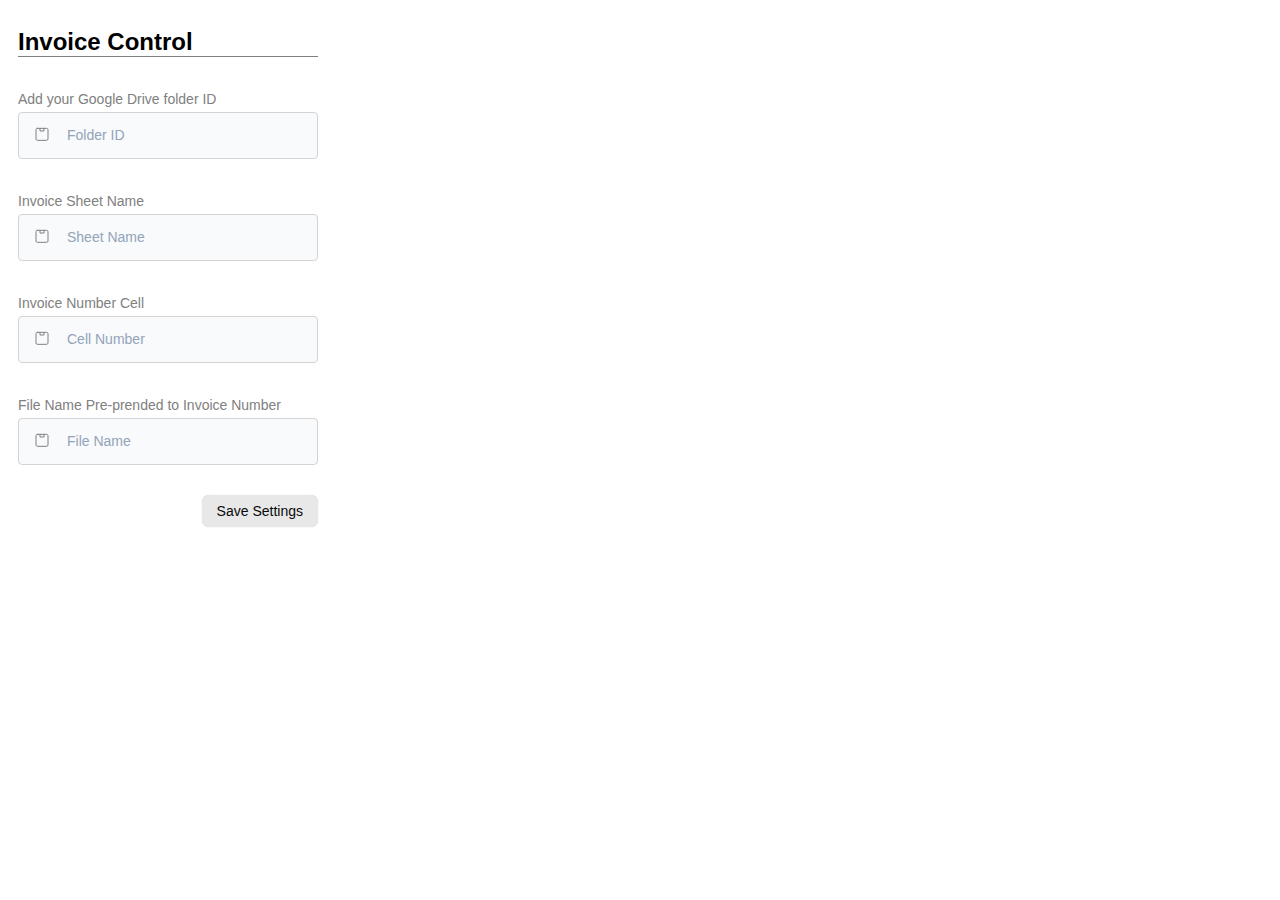
<file: popup/popup.html>
<!DOCTYPE html>
<html>
	<head>
		<title>Invoice Control</title>
		<link rel="stylesheet" href="popup.css" />
	</head>
	<body>
		<!-- Profile information -->
		<section class="user">
			<div id="user-info"></div>
		</section>

		<!-- Invoice configuration -->
		<section class="config">
			<h2>Invoice Control</h2>

			<div>
				<p>Add your Google Drive folder ID</p>
				<div class="group">
					<svg
						width="48"
						height="48"
						viewBox="0 0 24 24"
						fill="none"
						xmlns="http://www.w3.org/2000/svg"
						stroke="#808080"
						stroke-width="1.5"
						stroke-linecap="round"
						stroke-linejoin="round"
						class="icon"
					>
						<path
							d="M5 2H19C20.1046 2 21 2.89543 21 4V18C21 19.1046 20.1046 20 19 20H5C3.89543 20 3 19.1046 3 18V4C3 2.89543 3.89543 2 5 2Z"
						/>
						<path d="M9 2V6H15V2" />
					</svg>

					<input id="folder-input" class="input" type="text" placeholder="Folder ID" />
				</div>
			</div>

			<div>
				<p>Invoice Sheet Name</p>
				<div class="group">
					<svg
						width="48"
						height="48"
						viewBox="0 0 24 24"
						fill="none"
						xmlns="http://www.w3.org/2000/svg"
						stroke="#808080"
						stroke-width="1.5"
						stroke-linecap="round"
						stroke-linejoin="round"
						class="icon"
					>
						<path
							d="M5 2H19C20.1046 2 21 2.89543 21 4V18C21 19.1046 20.1046 20 19 20H5C3.89543 20 3 19.1046 3 18V4C3 2.89543 3.89543 2 5 2Z"
						/>
						<path d="M9 2V6H15V2" />
					</svg>

					<input id="sheet-input" class="input" type="text" placeholder="Sheet Name" />
				</div>
			</div>
			
			<div>
				<p>Invoice Number Cell</p>
				<div class="group">
					<svg
						width="48"
						height="48"
						viewBox="0 0 24 24"
						fill="none"
						xmlns="http://www.w3.org/2000/svg"
						stroke="#808080"
						stroke-width="1.5"
						stroke-linecap="round"
						stroke-linejoin="round"
						class="icon"
					>
						<path
							d="M5 2H19C20.1046 2 21 2.89543 21 4V18C21 19.1046 20.1046 20 19 20H5C3.89543 20 3 19.1046 3 18V4C3 2.89543 3.89543 2 5 2Z"
						/>
						<path d="M9 2V6H15V2" />
					</svg>

					<input id="cell-input" class="input" type="text" placeholder="Cell Number" />
				</div>
			</div>
			
			<div>
				<p>File Name Pre-prended to Invoice Number</p>
				<div class="group">
					<svg
						width="48"
						height="48"
						viewBox="0 0 24 24"
						fill="none"
						xmlns="http://www.w3.org/2000/svg"
						stroke="#808080"
						stroke-width="1.5"
						stroke-linecap="round"
						stroke-linejoin="round"
						class="icon"
					>
						<path
							d="M5 2H19C20.1046 2 21 2.89543 21 4V18C21 19.1046 20.1046 20 19 20H5C3.89543 20 3 19.1046 3 18V4C3 2.89543 3.89543 2 5 2Z"
						/>
						<path d="M9 2V6H15V2" />
					</svg>

					<input id="filename-input" class="input" type="text" placeholder="File Name" />
				</div>
			</div>

			<!-- <div>
				<p>Add the email <span style="font-weight: bold">sending from</span>.</p>
				<div class="group">
					<svg
						stroke="currentColor"
						stroke-width="1.5"
						viewBox="0 0 64 64"
						xmlns="http://www.w3.org/2000/svg"
						fill="none"
						stroke="#000000"
						class="icon"
						width="48"
					>
						<polygon points="56 20 32 12 8 20 8 52 56 52 56 20" />
						<polyline points="48 28 32 36 16 28" />
					</svg>

					<input id="sender-input" class="input" type="text" placeholder="Sender" />
				</div>
			</div> -->

			<!-- <div>
				<p>Add the email <span style="font-weight: bold">sending to</span>.</p>
				<div class="group">
					<svg
						stroke="currentColor"
						stroke-width="1.5"
						viewBox="0 0 64 64"
						xmlns="http://www.w3.org/2000/svg"
						fill="none"
						stroke="#000000"
						class="icon"
						width="48"
					>
						<polygon points="56 20 32 12 8 20 8 52 56 52 56 20" />
						<polyline points="48 28 32 36 16 28" />
					</svg>

					<input id="receiver-input" class="input" type="text" placeholder="Receiver" />
				</div>
			</div> -->

			<!-- <div>
				<p>Keep this box checked if you wish to automatically email the pdf after export.</p>
				<div class="checkbox-wrapper">
					<input id="email-checkbox" name="checkbox" type="checkbox" />
					<label class="terms-label" for="email-checkbox">
						<svg xmlns="http://www.w3.org/2000/svg" fill="none" viewBox="0 0 200 200" class="checkbox-svg">
							<mask fill="white" id="path-1-inside-1_476_5-37">
								<rect height="200" width="200"></rect>
							</mask>
							<rect
								mask="url(#path-1-inside-1_476_5-37)"
								stroke-width="20"
								class="checkbox-box"
								height="200"
								width="200"
							></rect>
							<path stroke-width="7.5" d="M52 111.018L76.9867 136L149 64" class="checkbox-tick"></path>
						</svg>
						<span class="label-text">Send Email</span>
					</label>
				</div>
			</div> -->
		</section>

		<section class="save">
			<button id="save-button">Save Settings</button>
		</section>

		<section>
			<div class="notify success">Success</div>
			<div class="notify failed">Failed, please try again</div>
		</section>

		<!-- <div class="cell-input" tabindex="0" role="textbox" contenteditable="true" docs-unhandledkeys="" dir="ltr">Invioce: 60<br></div> -->

		<!-- Scripts -->
		<script src="popup.js"></script>
	</body>
</html>
</file>
<file: popup/popup.css>
/* Gobal popup styles */
* {
	font-family: Arial, "Trebuchet MS", "Lucida Sans Unicode", "Lucida Grande", "Lucida Sans", Arial, sans-serif;
	/* font-family: Verdana, Geneva, Tahoma, sans-serif; */
}

body {
	width: 300px;
	padding: 0 10px;
	padding-bottom:10px;
}

p,
div,
span,
button,
input,
select,
textarea {
	font-size: 14px;
}

h2 {
	border-bottom: 1px solid grey;
}

img {
	border-radius: 100%;
}

/* User details section */
#user-info {
	display: flex;
}

#user-info .user-info--img,
#user-info .user-info--img img {
	width: 60px;
}

#user-info .user-info--details {
	margin-left: 10px;
	display: flex;
	flex-direction: column;
	justify-content: center;
	flex-grow: 1;
}

#user-info .user-info--details p {
	margin: 0;
}

#user-info .user-info--details p:first-child {
	font-size: 18px;
	font-weight: 500;
	margin-bottom: 4px;
}

#user-info .user-info--details p:last-child {
	color: grey;
}

/* Invoice configuration section */
.config > div {
	display: flex;
	flex-direction: column;
	flex-grow: 1;
    padding: 10px 0;
}

.config > div:nth-child(2) {
    padding-top: 0 !important;
}

.config > div > p {
    color: grey;
    margin-bottom: 5px;
}

/* Input Field */
.group {
	display: flex;
	line-height: 30px;
	align-items: center;
	position: relative;
}

.group > button {
	margin-left: 10px;
}

.input {
	width: 100%;
	height: 45px;
	line-height: 30px;
	padding: 0 1rem 0 5rem;
	padding-left: 3rem;
	border: 1px solid lightgray;
	border-radius: 4px;
	outline: none;
	background-color: #f8fafc;
	color: #0d0c22;
	transition: 0.5s ease;
}

.input::placeholder {
	color: #94a3b8;
}

.input:focus {
	outline: none;
	border-color: rgb(198, 198, 198);
	background-color: #fff;
	box-shadow: 0 0 0 0.1px rgba(36, 36, 36, 0.3);
}

.icon {
	position: absolute;
	left: 1rem;
	fill: none;
	width: 1rem;
	height: 1rem;
}

/* Button */
button {
	color: #090909;
	padding: 0.5em 1em;
	/* font-size: 18px; */
	border-radius: 0.5em;
	background: #e8e8e8;
	cursor: pointer;
	border: 1px solid #e8e8e8;
	transition: all 0.3s;
	box-shadow: 0 0 1px #c5c5c5, -6px -6px 12px #ffffff;
}

button:active {
	color: #666;
	box-shadow: inset 4px 4px 12px #c5c5c5, inset -4px -4px 12px #ffffff;
}

/* Checkbox */
.checkbox-wrapper input[type="checkbox"] {
	display: none;
}

.checkbox-wrapper .terms-label {
	cursor: pointer;
	display: flex;
	align-items: center;
}

.checkbox-wrapper .terms-label .label-text {
	margin-left: 10px;
}

.checkbox-wrapper .checkbox-svg {
	width: 15px;
	height: 15px;
}

.checkbox-wrapper .checkbox-box {
	fill: rgba(207, 205, 205, 0.425);
	stroke: grey;
	stroke-dasharray: 800;
	stroke-dashoffset: 800;
	transition: stroke-dashoffset 0.3s ease-in;
}

.checkbox-wrapper .checkbox-tick {
	stroke: black;
	stroke-dasharray: 172;
	stroke-dashoffset: 172;
	transition: stroke-dashoffset 0.3s ease-in;
}

.checkbox-wrapper input[type="checkbox"]:checked + .terms-label .checkbox-box,
.checkbox-wrapper input[type="checkbox"]:checked + .terms-label .checkbox-tick {
	stroke-dashoffset: 0;
}

/* Save section */
.save {
	width: 100%;
	margin-top: 20px;
	display: flex;
	justify-content: end;
}

/* Notification */
.notify {
	display: none;
	position: absolute;
	bottom: 10px;
	right: 20px;
	font-weight: bold;
    transition: ease 0.2s;
}

.success {
	color: green;
}

.failed {
	color: red;
}
</file>
